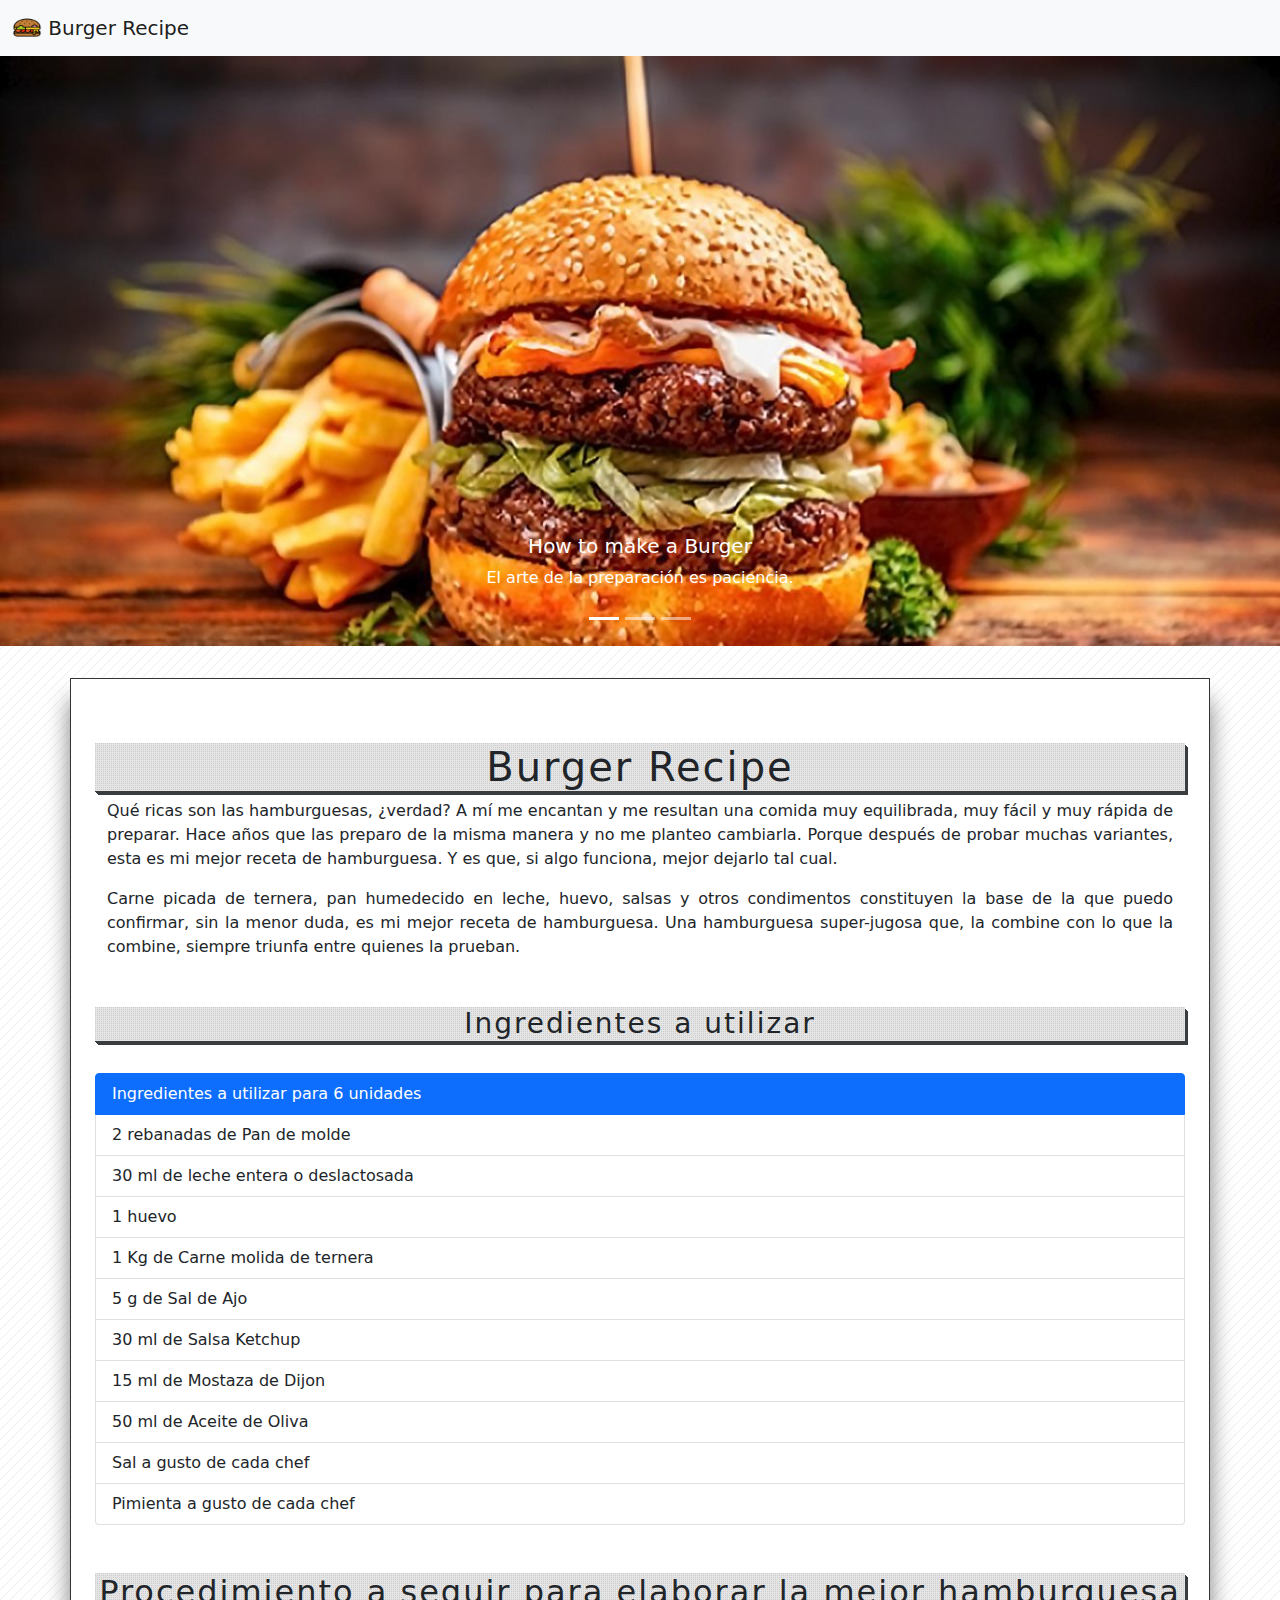
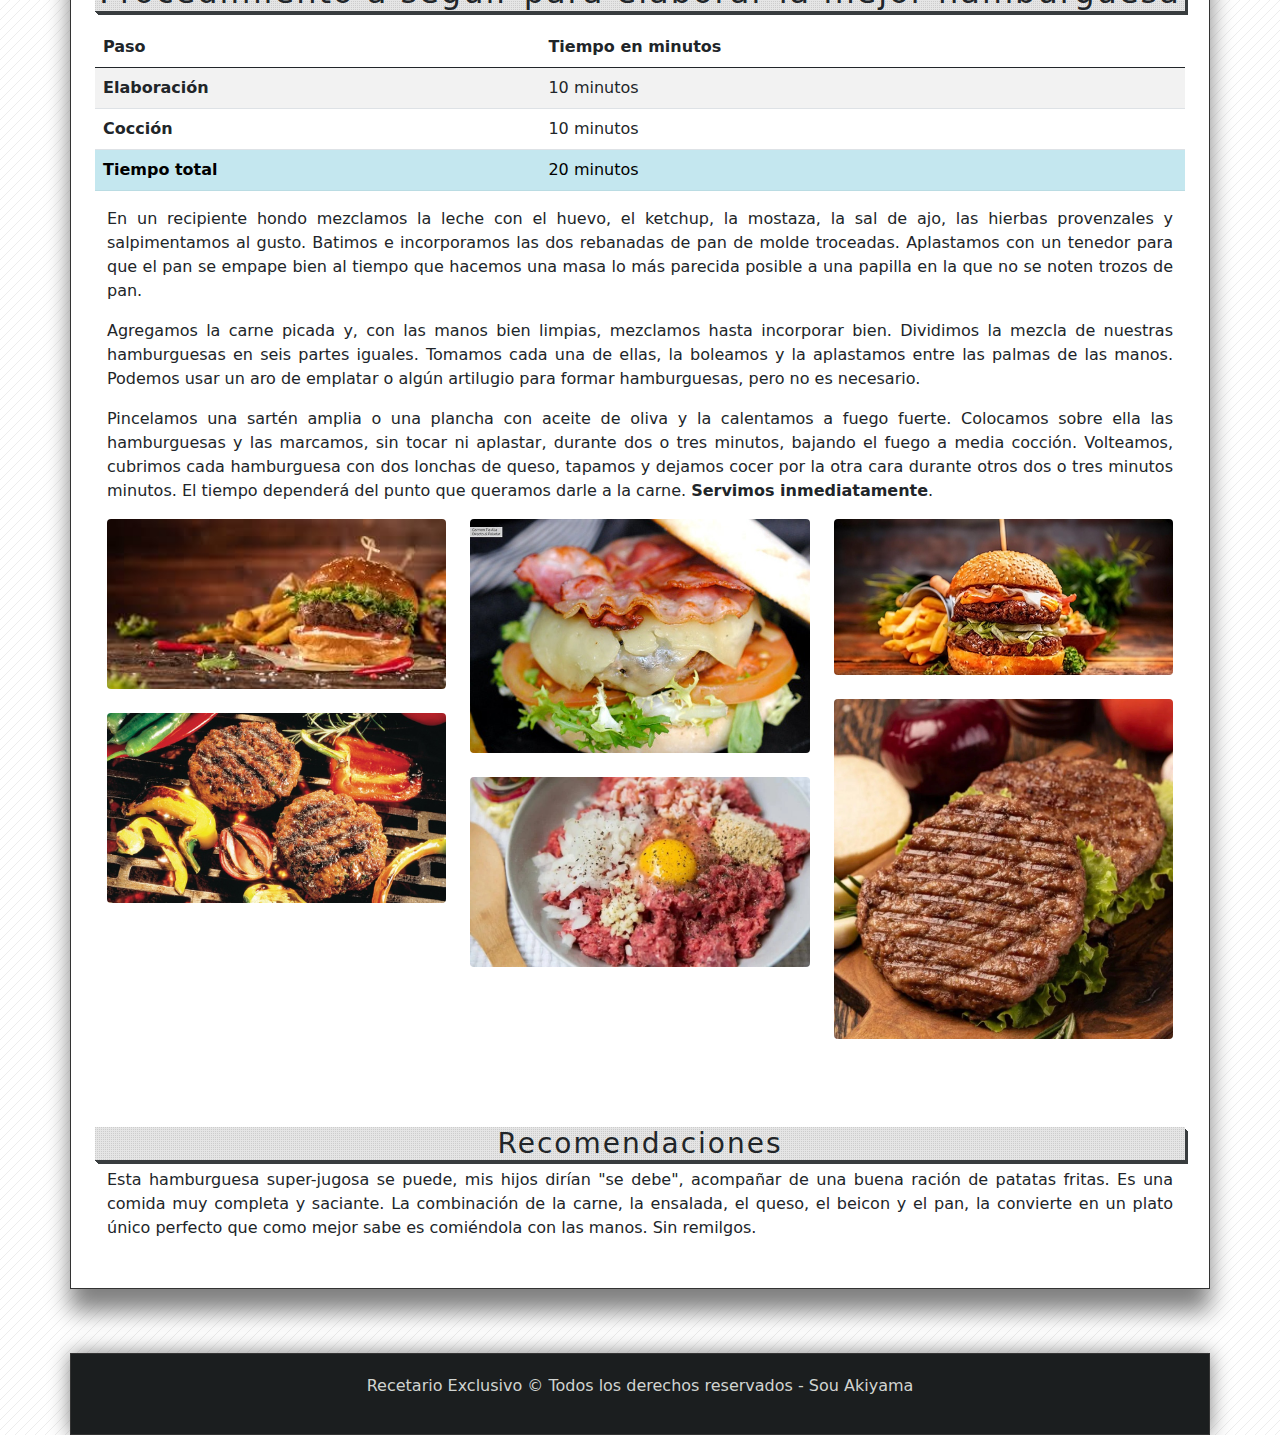
<file: index.html>
<!DOCTYPE html>
<html lang="en">

<head>
    <title>Burger Recipe</title>
    <!-- Required meta tags -->
    <meta charset="utf-8" />
    <meta name="viewport" content="width=device-width, initial-scale=1, shrink-to-fit=no" />
    <link rel="stylesheet" href="./css/styles.css" />
    <!-- Bootstrap CSS -->
    <link rel="stylesheet" href="./bootstrap/css/bootstrap.min.css" />
</head>

<body>
    <nav class="navbar navbar-light bg-light">
        <div class="container-fluid">
            <a class="navbar-brand" href="#">
                <img src="./img/hamburguesa-con-queso.png" alt="" width="30" height="24"
                    class="d-inline-block align-text-top" />
                Burger Recipe
            </a>
        </div>
    </nav>

    <!-- Carousel  -->
    <div id="carouselExampleCaptions" class="carousel slide" data-bs-ride="carousel">
        <div class="carousel-indicators indicators">
            <button type="button" data-bs-target="#carouselExampleCaptions" data-bs-slide-to="0" class="active"
                aria-current="true" aria-label="Slide 1"></button>
            <button type="button" data-bs-target="#carouselExampleCaptions" data-bs-slide-to="1"
                aria-label="Slide 2"></button>
            <button type="button" data-bs-target="#carouselExampleCaptions" data-bs-slide-to="2"
                aria-label="Slide 3"></button>
        </div>
        <div class="carousel-inner">
            <div class="carousel-item active">
                <img src="./img/BurgerII.jpeg" class="d-block w-100" />

                <div class="carousel-caption d-none d-md-block">
                    <h5>How to make a Burger</h5>
                    <p>El arte de la preparación es paciencia.</p>
                </div>
            </div>
            <div class="carousel-item">
                <img src="./img/BurgerIII.jpeg" class="d-block w-100" />

                <div class="carousel-caption d-none d-md-block">
                    <h5>How to make a burger</h5>
                    <p>El arte de la meditación llevará al provecho.</p>
                </div>
            </div>
            <div class="carousel-item">
                <img src="./img/BurgerIV.jpeg" class="d-block w-100" />

                <div class="carousel-caption d-none d-md-block">
                    <h5>How to make a burger</h5>
                    <p>Todo para comer es un arte que sacia el apetito.</p>
                </div>
            </div>
        </div>
    </div>
    <!-- End Carousel -->

    <div class="container back">
        <!-- Introduction -->
        <div class="container head">
            <h1>Burger Recipe</h1>
            <div class="container intro">
                <p class="intro-text">
                    Qué ricas son las hamburguesas, ¿verdad? A mí me encantan y me
                    resultan una comida muy equilibrada, muy fácil y muy rápida de
                    preparar. Hace años que las preparo de la misma manera y no me
                    planteo cambiarla. Porque después de probar muchas variantes, esta
                    es mi mejor receta de hamburguesa. Y es que, si algo funciona, mejor
                    dejarlo tal cual.
                </p>

                <p class="intro-text">
                    Carne picada de ternera, pan humedecido en leche, huevo, salsas y
                    otros condimentos constituyen la base de la que puedo confirmar, sin
                    la menor duda, es mi mejor receta de hamburguesa. Una hamburguesa
                    super-jugosa que, la combine con lo que la combine, siempre triunfa
                    entre quienes la prueban.
                </p>
            </div>
        </div>
        <!-- Introduction End -->

        <!-- Ingredients -->
        <div class="container ingredients">
            <h3 class="ing-title">Ingredientes a utilizar</h3>
            <div class="list-group">
                <a href="#" class="list-group-item list-group-item-action active" aria-current="true">
                    Ingredientes a utilizar para 6 unidades
                </a>
                <a href="#" class="list-group-item list-group-item-action">2 rebanadas de Pan de molde</a>
                <a href="#" class="list-group-item list-group-item-action">30 ml de leche entera o deslactosada</a>
                <a href="#" class="list-group-item list-group-item-action">1 huevo</a>
                <a href="#" class="list-group-item list-group-item-action">1 Kg de Carne molida de ternera</a>
                <a href="#" class="list-group-item list-group-item-action">5 g de Sal de Ajo</a>
                <a href="#" class="list-group-item list-group-item-action">30 ml de Salsa Ketchup</a>
                <a href="#" class="list-group-item list-group-item-action">15 ml de Mostaza de Dijon</a>
                <a href="#" class="list-group-item list-group-item-action">50 ml de Aceite de Oliva</a>
                <a href="#" class="list-group-item list-group-item-action">Sal a gusto de cada chef</a>
                <a href="#" class="list-group-item list-group-item-action">Pimienta a gusto de cada chef</a>
            </div>
        </div>
        <!-- Ingredients End -->

        <!-- Procedimiento -->
        <div class="container">
            <h2>Procedimiento a seguir para elaborar la mejor hamburguesa</h2>

            <table class="table table-striped table-hover">
                <thead>
                    <tr>
                        <th scope="col">Paso</th>
                        <th scope="col">Tiempo en minutos</th>
                    </tr>
                </thead>
                <tbody>
                    <tr>
                        <th scope="row">Elaboración</th>
                        <td>10 minutos</td>
                    </tr>
                    <tr>
                        <th scope="row">Cocción</th>
                        <td>10 minutos</td>
                    </tr>
                    <tr>
                        <th class="table-info" scope="row">Tiempo total</th>
                        <td class="table-info">20 minutos</td>
                    </tr>
                </tbody>
            </table>

            <div class="container intro">
                <p class="intro-text">
                    En un recipiente hondo mezclamos la leche con el huevo, el ketchup,
                    la mostaza, la sal de ajo, las hierbas provenzales y salpimentamos
                    al gusto. Batimos e incorporamos las dos rebanadas de pan de molde
                    troceadas. Aplastamos con un tenedor para que el pan se empape bien
                    al tiempo que hacemos una masa lo más parecida posible a una papilla
                    en la que no se noten trozos de pan.
                </p>

                <p class="intro-text">
                    Agregamos la carne picada y, con las manos bien limpias, mezclamos
                    hasta incorporar bien. Dividimos la mezcla de nuestras hamburguesas
                    en seis partes iguales. Tomamos cada una de ellas, la boleamos y la
                    aplastamos entre las palmas de las manos. Podemos usar un aro de
                    emplatar o algún artilugio para formar hamburguesas, pero no es
                    necesario.
                </p>

                <p class="intro-text">
                    Pincelamos una sartén amplia o una plancha con aceite de oliva y la
                    calentamos a fuego fuerte. Colocamos sobre ella las hamburguesas y
                    las marcamos, sin tocar ni aplastar, durante dos o tres minutos,
                    bajando el fuego a media cocción. Volteamos, cubrimos cada
                    hamburguesa con dos lonchas de queso, tapamos y dejamos cocer por la
                    otra cara durante otros dos o tres minutos minutos. El tiempo
                    dependerá del punto que queramos darle a la carne.
                    <strong>Servimos inmediatamente</strong>.
                </p>
            </div>

            <div class="container">
                <!-- Gallery -->
                <div class="row">
                    <div class="col-lg-4 col-md-12 mb-4 mb-lg-0">
                        <img src="./img/BurgerI.jpeg" class="w-100 shadow-1-strong rounded mb-4" alt="" />

                        <img src="./img/BurgerVI.jpeg" class="w-100 shadow-1-strong rounded mb-4" alt="" />
                    </div>

                    <div class="col-lg-4 mb-4 mb-lg-0">
                        <img src="./img/BurgerV.jpeg" class="w-100 shadow-1-strong rounded mb-4" alt="" />

                        <img src="./img/BurgerVII.jpeg" class="w-100 shadow-1-strong rounded mb-4" alt="" />
                    </div>

                    <div class="col-lg-4 mb-4 mb-lg-0">
                        <img src="./img/BurgerII.jpeg" class="w-100 shadow-1-strong rounded mb-4" alt="" />

                        <img src="./img/BurgerVIII.jpeg" class="w-100 shadow-1-strong rounded mb-4" alt="" />
                    </div>
                </div>
                <!-- Gallery -->
            </div>
        </div>
        <!-- Procedimiento End -->

        <!-- Introduction -->
        <div class="container head">
            <h3>Recomendaciones</h3>
            <div class="container intro">
                <p class="intro-text">
                    Esta hamburguesa super-jugosa se puede, mis hijos dirían "se debe", acompañar de una buena ración de
                    patatas fritas. Es una comida muy completa y saciante. La combinación de la carne, la ensalada, el
                    queso, el beicon y el pan, la convierte en un plato único perfecto que como mejor sabe es comiéndola
                    con las manos. Sin remilgos.
                </p>
            </div>
        </div>
        <!-- Introduction End -->
    </div>

    <footer class="container">
        <p>
            Recetario Exclusivo &copy; Todos los derechos reservados - Sou Akiyama
        </p>
    </footer>

    <!-- jQuery first, then Bootstrap JS -->
    <script src="./jquery/jquery-3.6.0.min.js"></script>
    <script src="./bootstrap/js/bootstrap.min.js"></script>
</body>

</html>
</file>
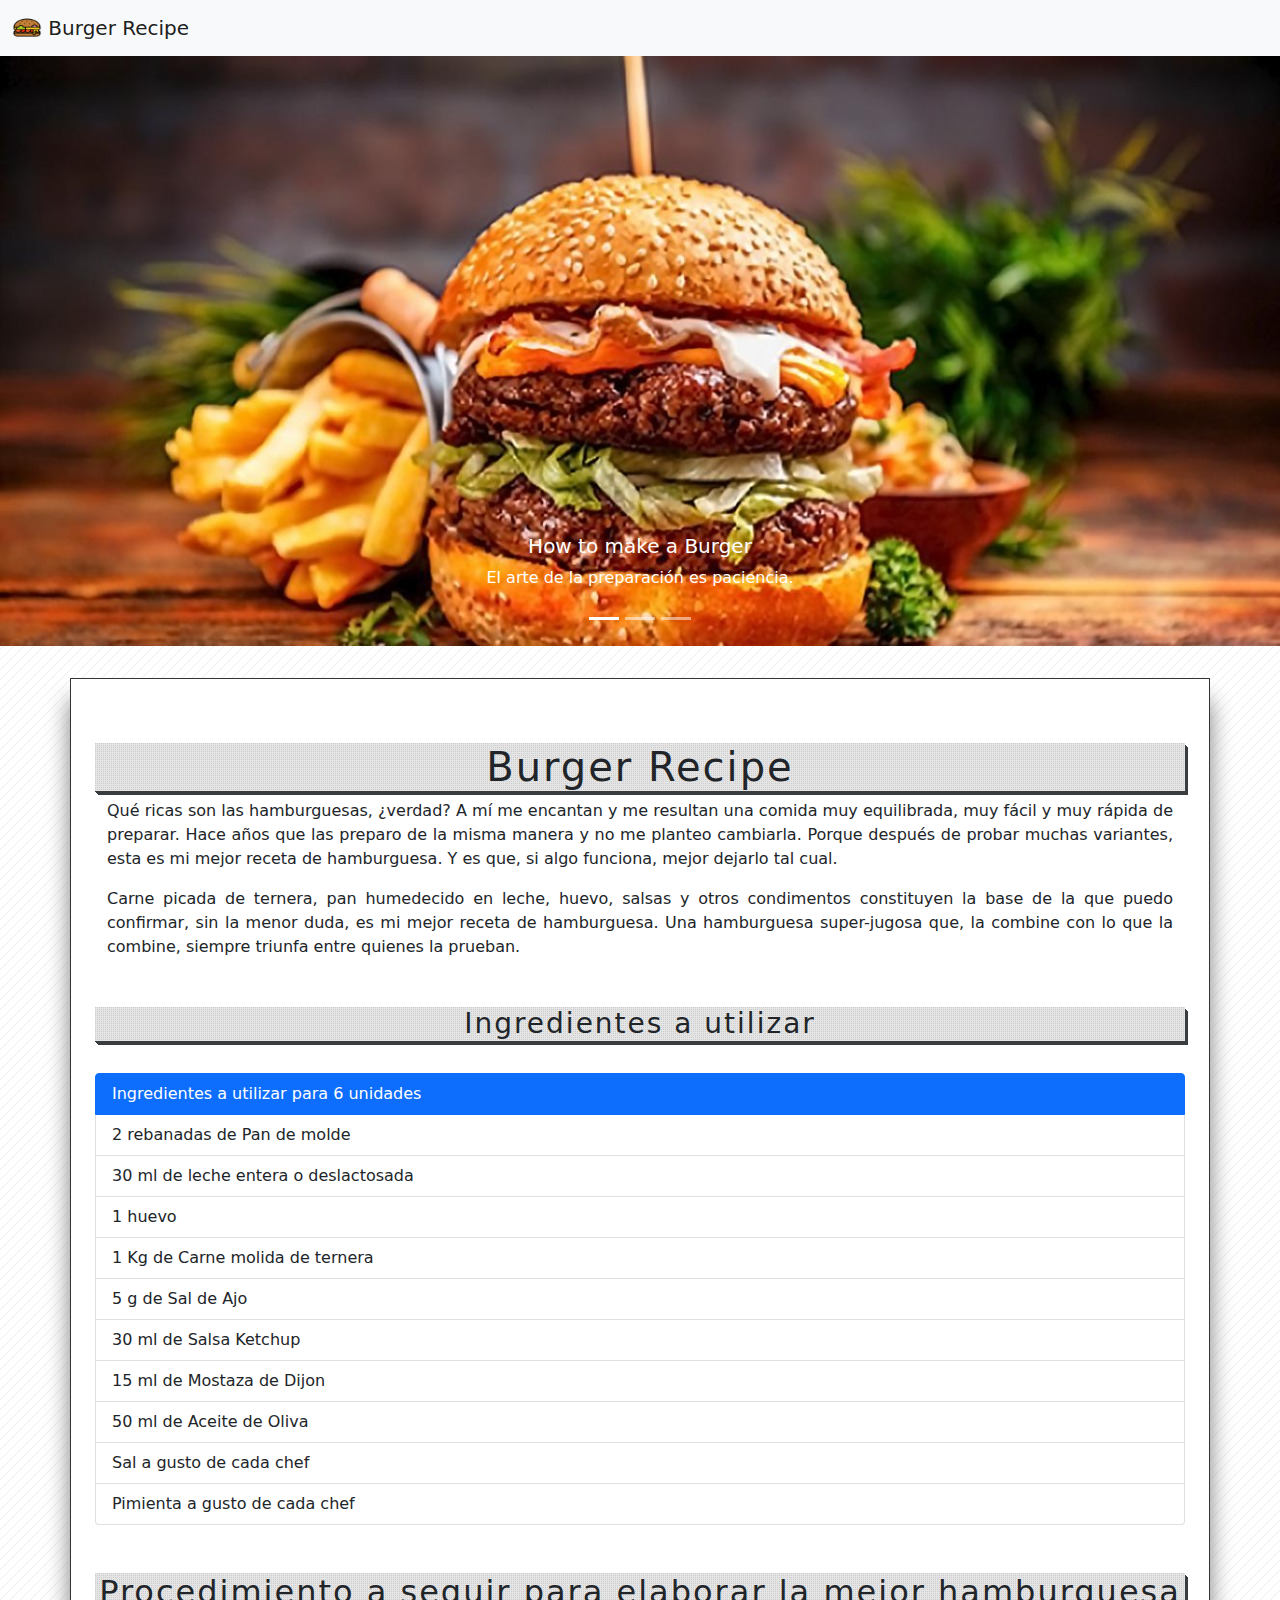
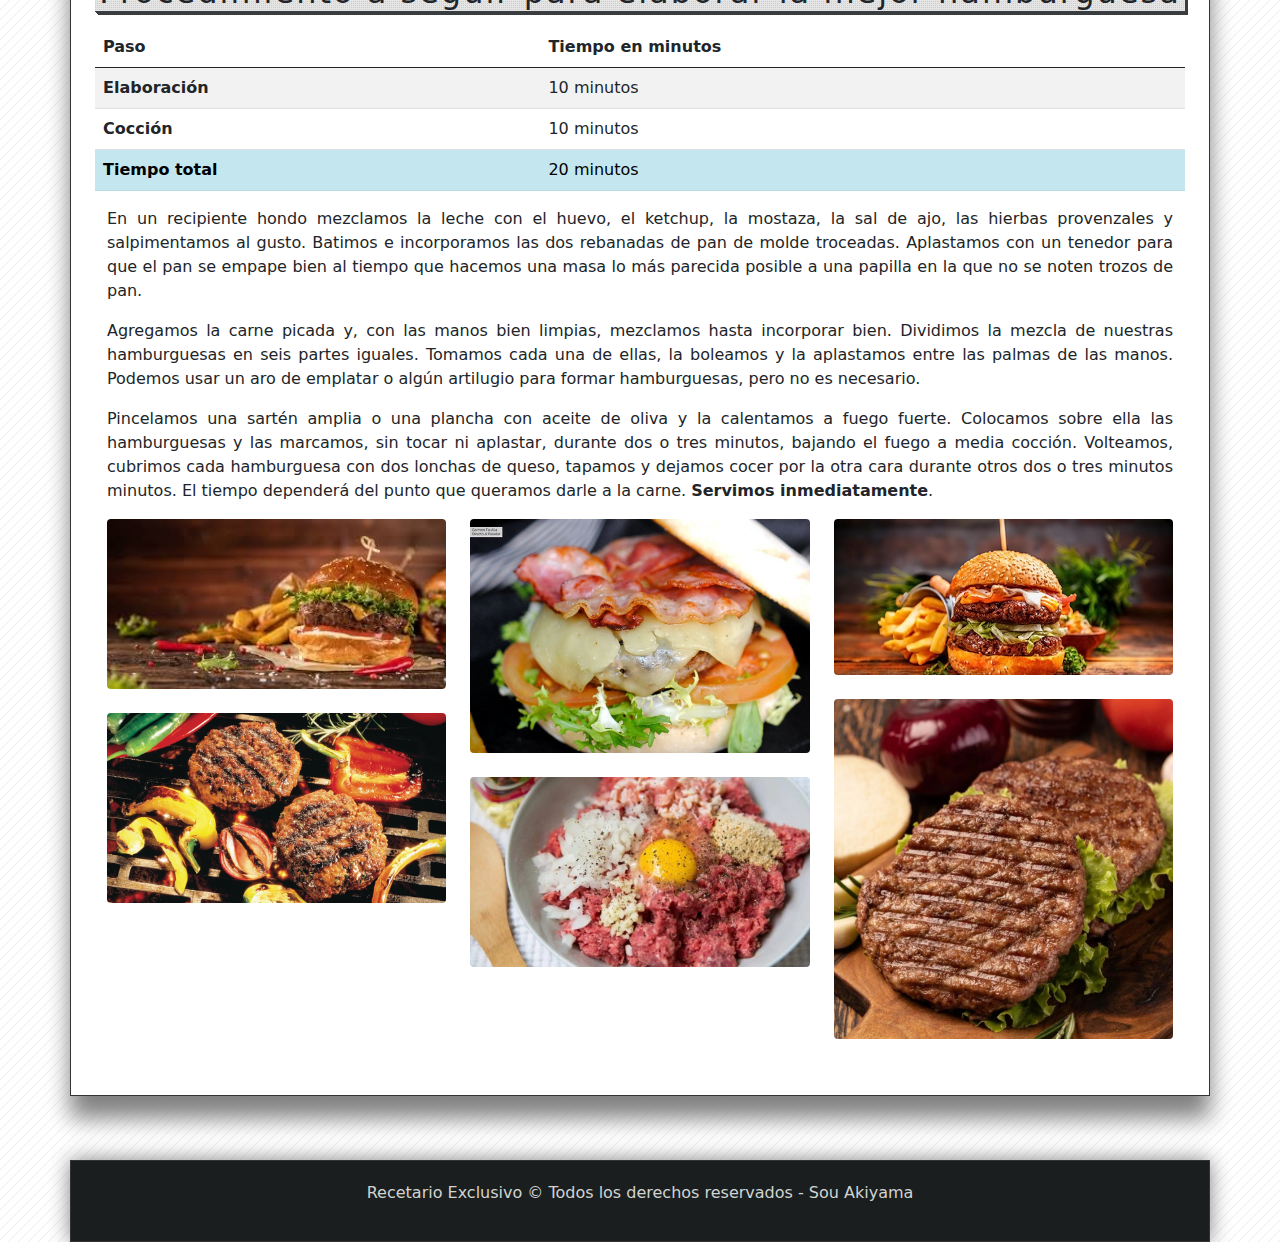
<file: main.html>
<!DOCTYPE html>
<html lang="en">

<head>
    <title>Burger Recipe</title>
    <!-- Required meta tags -->
    <meta charset="utf-8" />
    <meta name="viewport" content="width=device-width, initial-scale=1, shrink-to-fit=no" />
    <link rel="stylesheet" href="./css/styles.css" />
    <!-- Bootstrap CSS -->
    <link rel="stylesheet" href="./bootstrap/css/bootstrap.min.css" />
</head>

<body>
    <nav class="navbar navbar-light bg-light">
        <div class="container-fluid">
            <a class="navbar-brand" href="#">
                <img src="./img/hamburguesa-con-queso.png" alt="" width="30" height="24"
                    class="d-inline-block align-text-top" />
                Burger Recipe
            </a>
        </div>
    </nav>

    <!-- Carousel  -->
    <div id="carouselExampleCaptions" class="carousel slide" data-bs-ride="carousel">
        <div class="carousel-indicators indicators">
            <button type="button" data-bs-target="#carouselExampleCaptions" data-bs-slide-to="0" class="active"
                aria-current="true" aria-label="Slide 1"></button>
            <button type="button" data-bs-target="#carouselExampleCaptions" data-bs-slide-to="1"
                aria-label="Slide 2"></button>
            <button type="button" data-bs-target="#carouselExampleCaptions" data-bs-slide-to="2"
                aria-label="Slide 3"></button>
        </div>
        <div class="carousel-inner">
            <div class="carousel-item active">
                <img src="./img/BurgerII.jpeg" class="d-block w-100" />

                <div class="carousel-caption d-none d-md-block">
                    <h5>How to make a Burger</h5>
                    <p>El arte de la preparación es paciencia.</p>
                </div>
            </div>
            <div class="carousel-item">
                <img src="./img/BurgerIII.jpeg" class="d-block w-100" />

                <div class="carousel-caption d-none d-md-block">
                    <h5>How to make a burger</h5>
                    <p>El arte de la meditación llevará al provecho.</p>
                </div>
            </div>
            <div class="carousel-item">
                <img src="./img/BurgerIV.jpeg" class="d-block w-100" />

                <div class="carousel-caption d-none d-md-block">
                    <h5>How to make a burger</h5>
                    <p>Todo para comer es un arte que sacia el apetito.</p>
                </div>
            </div>
        </div>
    </div>
    <!-- End Carousel -->

    <div class="container back">
        <!-- Introduction -->
        <div class="container head">
            <h1>Burger Recipe</h1>
            <div class="container intro">
                <p class="intro-text">
                    Qué ricas son las hamburguesas, ¿verdad? A mí me encantan y me
                    resultan una comida muy equilibrada, muy fácil y muy rápida de
                    preparar. Hace años que las preparo de la misma manera y no me
                    planteo cambiarla. Porque después de probar muchas variantes, esta
                    es mi mejor receta de hamburguesa. Y es que, si algo funciona, mejor
                    dejarlo tal cual.
                </p>

                <p class="intro-text">
                    Carne picada de ternera, pan humedecido en leche, huevo, salsas y
                    otros condimentos constituyen la base de la que puedo confirmar, sin
                    la menor duda, es mi mejor receta de hamburguesa. Una hamburguesa
                    super-jugosa que, la combine con lo que la combine, siempre triunfa
                    entre quienes la prueban.
                </p>
            </div>
        </div>
        <!-- Introduction End -->

        <!-- Ingredients -->
        <div class="container ingredients">
            <h3 class="ing-title">Ingredientes a utilizar</h3>
            <div class="list-group">
                <a href="#" class="list-group-item list-group-item-action active" aria-current="true">
                    Ingredientes a utilizar para 6 unidades
                </a>
                <a href="#" class="list-group-item list-group-item-action">2 rebanadas de Pan de molde</a>
                <a href="#" class="list-group-item list-group-item-action">30 ml de leche entera o deslactosada</a>
                <a href="#" class="list-group-item list-group-item-action">1 huevo</a>
                <a href="#" class="list-group-item list-group-item-action">1 Kg de Carne molida de ternera</a>
                <a href="#" class="list-group-item list-group-item-action">5 g de Sal de Ajo</a>
                <a href="#" class="list-group-item list-group-item-action">30 ml de Salsa Ketchup</a>
                <a href="#" class="list-group-item list-group-item-action">15 ml de Mostaza de Dijon</a>
                <a href="#" class="list-group-item list-group-item-action">50 ml de Aceite de Oliva</a>
                <a href="#" class="list-group-item list-group-item-action">Sal a gusto de cada chef</a>
                <a href="#" class="list-group-item list-group-item-action">Pimienta a gusto de cada chef</a>
            </div>
        </div>
        <!-- Ingredients End -->

        <!-- Procedimiento -->
        <div class="container">
            <h2>Procedimiento a seguir para elaborar la mejor hamburguesa</h2>

            <table class="table table-striped table-hover">
                <thead>
                    <tr>
                        <th scope="col">Paso</th>
                        <th scope="col">Tiempo en minutos</th>
                    </tr>
                </thead>
                <tbody>
                    <tr>
                        <th scope="row">Elaboración</th>
                        <td>10 minutos</td>
                    </tr>
                    <tr>
                        <th scope="row">Cocción</th>
                        <td>10 minutos</td>
                    </tr>
                    <tr>
                        <th class="table-info" scope="row">Tiempo total</th>
                        <td class="table-info">20 minutos</td>
                    </tr>
                </tbody>
            </table>

            <div class="container intro">
                <p class="intro-text">
                    En un recipiente hondo mezclamos la leche con el huevo, el ketchup,
                    la mostaza, la sal de ajo, las hierbas provenzales y salpimentamos
                    al gusto. Batimos e incorporamos las dos rebanadas de pan de molde
                    troceadas. Aplastamos con un tenedor para que el pan se empape bien
                    al tiempo que hacemos una masa lo más parecida posible a una papilla
                    en la que no se noten trozos de pan.
                </p>

                <p class="intro-text">
                    Agregamos la carne picada y, con las manos bien limpias, mezclamos
                    hasta incorporar bien. Dividimos la mezcla de nuestras hamburguesas
                    en seis partes iguales. Tomamos cada una de ellas, la boleamos y la
                    aplastamos entre las palmas de las manos. Podemos usar un aro de
                    emplatar o algún artilugio para formar hamburguesas, pero no es
                    necesario.
                </p>

                <p class="intro-text">
                    Pincelamos una sartén amplia o una plancha con aceite de oliva y la
                    calentamos a fuego fuerte. Colocamos sobre ella las hamburguesas y
                    las marcamos, sin tocar ni aplastar, durante dos o tres minutos,
                    bajando el fuego a media cocción. Volteamos, cubrimos cada
                    hamburguesa con dos lonchas de queso, tapamos y dejamos cocer por la
                    otra cara durante otros dos o tres minutos minutos. El tiempo
                    dependerá del punto que queramos darle a la carne.
                    <strong>Servimos inmediatamente</strong>.
                </p>
            </div>

            <div class="container">
                <!-- Gallery -->
                <div class="row">
                    <div class="col-lg-4 col-md-12 mb-4 mb-lg-0">
                        <img src="./img/BurgerI.jpeg"
                            class="w-100 shadow-1-strong rounded mb-4" alt="" />

                        <img src="./img/BurgerVI.jpeg"
                            class="w-100 shadow-1-strong rounded mb-4" alt="" />
                    </div>

                    <div class="col-lg-4 mb-4 mb-lg-0">
                        <img src="./img/BurgerV.jpeg"
                            class="w-100 shadow-1-strong rounded mb-4" alt="" />

                        <img src="./img/BurgerVII.jpeg"
                            class="w-100 shadow-1-strong rounded mb-4" alt="" />
                    </div>

                    <div class="col-lg-4 mb-4 mb-lg-0">
                        <img src="./img/BurgerII.jpeg"
                            class="w-100 shadow-1-strong rounded mb-4" alt="" />

                        <img src="./img/BurgerVIII.jpeg"
                            class="w-100 shadow-1-strong rounded mb-4" alt="" />
                    </div>
                </div>
                <!-- Gallery -->
            </div>
        </div>
        <!-- Procedimiento End -->
    </div>

    <footer class="container">
        <p>
            Recetario Exclusivo &copy; Todos los derechos reservados - Sou Akiyama
        </p>
    </footer>

    <!-- jQuery first, then Bootstrap JS -->
    <script src="./jquery/jquery-3.6.0.min.js"></script>
    <script src="./bootstrap/js/bootstrap.min.js"></script>
</body>

</html>
</file>
<file: css/styles.css>
body {
    background: url("../img/pattern.png");
}

h1, h2, h3 {
    background: url('../img/pxgray.png'), white;
    box-shadow: 0px 1px 0px #393d3f, 1px 2px 0px #393d3f, 2px 3px 0px #393d3f, 3px 4px 0px #393d3f;
    font-size: 30px;
    text-align: center;
    letter-spacing: 2px;
}

.indicators {
    display: flex;
    position: absolute;
}

.head {
    margin-top: 4rem;
}

.back {
    margin-top: 2rem;
    background-color: white;
    padding: 2rem;
    padding-top: 0rem !important;
    margin-bottom: 4rem;
    border: 1px solid #333333;
    box-shadow: 0px 22px 22px gray;
}

.intro-text {
    text-align: justify;
}

.ingredients {
    margin-top: 3rem;
    margin-bottom: 3rem;
}

.ing-title {
    margin-bottom: 2rem;
}

table {
    margin-top: 1rem;
}



footer {
    margin-top: 4rem;
    margin: 0 auto;
    background-color: #1b1e1f;
    border: 1px solid #333;
    color: #d1d4d1;
    text-align: center;
    padding-top: 20px;
    padding-bottom: 20px;
    box-shadow: 0px 0px 20px grey;
}
</file>
